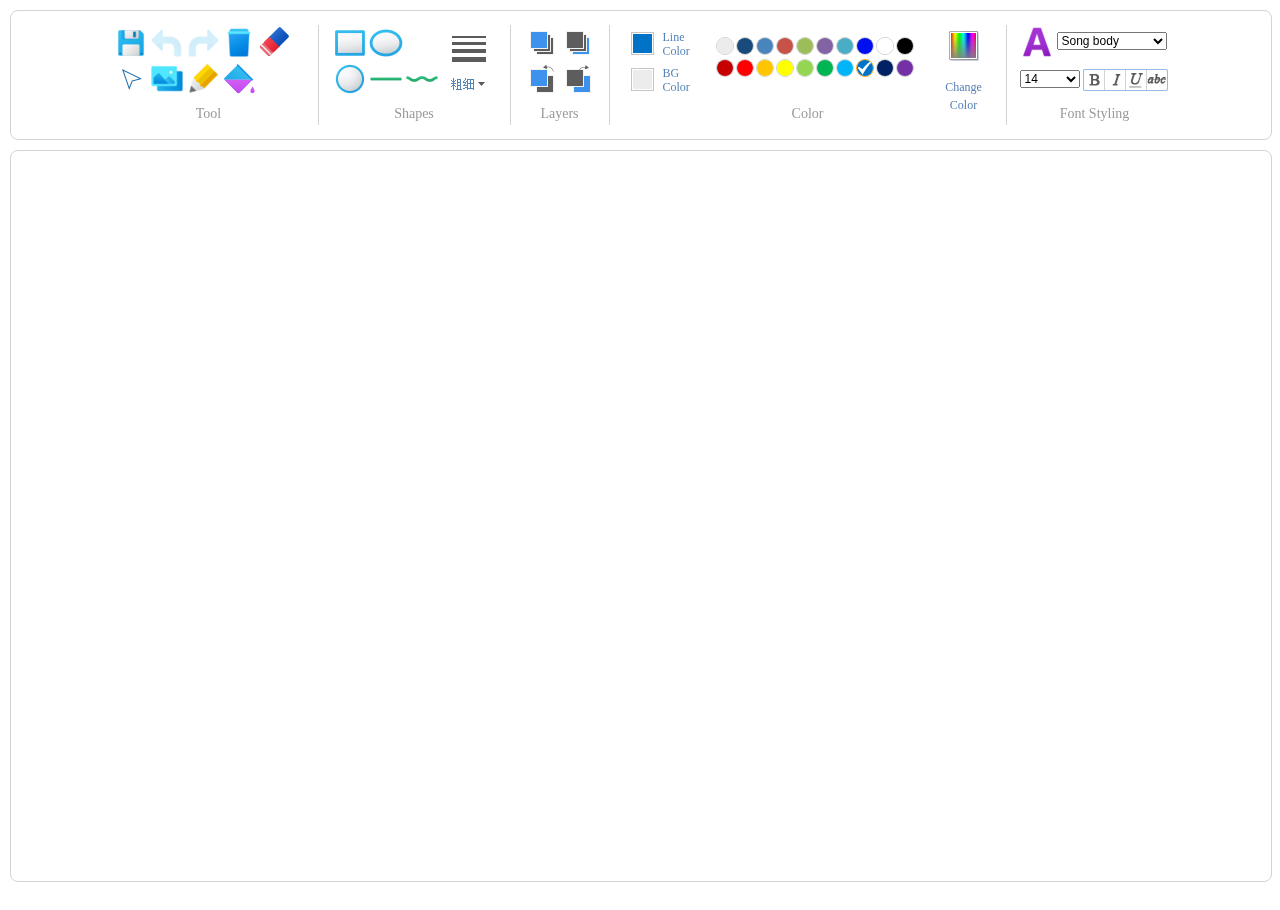
<file: apps/whiteboard/index.html>
<!DOCTYPE html>
<html>

<head>
    <meta charset="utf-8" />
    <meta name="Keywords" content="svg, painter, drawing board" />
    <meta name="Description" content="This is a svg painter!" />
    <meta http-equiv="Cache-control" content="no-cache" />
    <meta name="viewport" content="width=device-width,minimum-scale=1.0,maximum-scale=1.0" />
    <link rel="stylesheet" href="style/normalize.css">
    <link rel="stylesheet" href="style/base.css">
    <link rel="stylesheet" href="style/board.css">

</head>

<body>
    <div class="container">
        <div class="board">
            <div class="main-toolbar">
                <div class="board-panel tool">
                    <div class="board-icon clearfix">
                        <input type="hidden" id="tool_cancel" />
                        <ul>
                            <li id="tool_save"><img src="style/img/icon-1.png" alt="Save" title="Save (Ctrl+s)" />
                            </li>
                            <li id="tool_undo"><img src="style/img/icon-2.png" alt="Undo" title="Undo (Ctrl+z)" />
                            </li>
                            <li id="tool_redo"><img src="style/img/icon-3.png" alt="Redo" title="Redo (Ctrl+y)" />
                            </li>
                            <li class="handle_btn" id="tool_delete"><img src="style/img/icon-4.png" alt="Delete"
                                    title="Delete" /></li>
                            <li class="handle_btn" id="tool_pick"><img src="style/img/icon-18.png" alt="Mouse"
                                    title="Mouse" /></li>
                            <li class="handle_btn" title="Open (Ctrl+O)" id="tt">
                                <img src="style/img/icon-5.png" alt="Open" title="Open" />
                            </li>
                            <li class="handle_btn" id="tool_pencil"><img src="style/img/icon-6.png" alt="Pencil"
                                    title="Pencil" /></li>
                            <li class="handle_btn" id="tool_fill"><img src="style/img/icon-8.png" alt="Fill"
                                    title="Fill" /></li>
                        </ul>
                        <div class="clear-screen" id="clear_all"><img src="style/img/icon-20.png" alt="Clear All"
                                title="Clear All" />
                        </div>
                    </div>
                    <p class="board-text">Tool</p>
                </div>
                <div class="board-panel shape">
                    <div class="board-icon clearfix">
                        <ul class="shape-left">
                            <li class="handle_btn" id="tool_rect"><img src="style/img/icon-9.png" alt="Rectangle"
                                    title="Rectangle" /></li>
                            <li class="handle_btn icon-size-2" id="tool_ellipse"><img src="style/img/icon-10.png"
                                    alt="Ellipse" title="Ellipse" /></li>
                            <li class="handle_btn" id="tool_circle"><img src="style/img/icon-19.png" alt="Circle"
                                    title="Circle" /></li>
                            <li class="handle_btn" id="tool_line"><img src="style/img/icon-11.png" alt="Line"
                                    title="Line" /></li>
                            <li class="handle_btn" id="tool_polyline"><img src="style/img/icon-12.png" alt="Polyline"
                                    title="Polyline" /></li>
                        </ul>
                        <ul class="shape-right">
                            <li class="icon-size-3 js-lineStyle">
                                <img src="style/img/icon-13.png" alt="Line Size" title="Line Size" />
                                <dl class="line-style" id="lineSize">
                                    <dd class="h2 active" data-line-size="2">
                                        <div class="line-inner"><span></span></div>
                                    </dd>
                                    <dd class="h3" data-line-size="4">
                                        <div class="line-inner"><span></span></div>
                                    </dd>
                                    <dd class="h4" data-line-size="8">
                                        <div class="line-inner"><span></span></div>
                                    </dd>
                                    <dd class="h5" data-line-size="16">
                                        <div class="line-inner"><span></span></div>
                                    </dd>
                                </dl>
                            </li>
                        </ul>
                    </div>
                    <p class="board-text">Shapes</p>
                </div>
                <div class="board-panel layer">
                    <div class="board-icon clearfix">
                        <ul>
                            <li id="tool_layer_front"><img src="style/img/icon-14.png" alt="Bring To Front"
                                    title="Bring To Front" />
                            </li>
                            <li id="tool_layer_back"><img src="style/img/icon-15.png" alt="Send to Back"
                                    title="Send to Back" />
                            </li>
                            <li id="tool_layer_forward"><img src="style/img/icon-16.png" alt="Bring Forwards"
                                    title="Bring Forwards" />
                            </li>
                            <li id="tool_layer_backward"><img src="style/img/icon-17.png" alt="Send Backwards"
                                    title="Send Backwards" />
                            </li>
                        </ul>
                    </div>
                    <p class="board-text">Layers</p>
                </div>
                <div class="board-panel color">
                    <div class="board-icon clearfix">
                        <ul class="color-left">
                            <li class="icon-size-2 active" id="font_color">
                                <div class="color-block"><span></span></div>
                                <div class="color-text">Line Color</div>
                            </li>
                            <li class="icon-size-2" id="fill_color">
                                <div class="color-block"><span></span></div>
                                <div class="color-text">BG Color</div>
                            </li>
                        </ul>
                        <div class="color-middle" id="colorPalettes"></div>
                        <ul class="color-right">
                            <li class="icon-size-4" id="customColor">
                                <div class="color-edit">
                                    <i></i>
                                    <p>Change Color</p>
                                </div>
                            </li>
                        </ul>
                    </div>
                    <p class="board-text">Color</p>
                </div>
                <div class="board-panel font">
                    <div class="board-form clearfix">
                        <div class="form-row">
                            <span class="text-tool handle_btn" id="tool_text"><img src="style/img/icon-7.png" alt="插入文本"
                                    title="插入文本" /></span>
                            <select class="chosen-select" style="width:110px;" id="fontFamily">
                                <option value="SimSun" style="font-family:SimSun;" selected="selected" _msthash="397462"
                                    _msttexthash="4244513">Song
                                    body</option>
                                <option value="SimHei" style="font-family:SimHei;" _msthash="397644"
                                    _msttexthash="5811715">blackbody</option>
                                <option value="Microsoft YaHei" style="font-family:Microsoft YaHei;" _msthash="397826"
                                    _msttexthash="15848989">
                                    Microsoft Yahei</option>
                                <option value="NSimSun" style="font-family:Microsoft JhengHei;" _msthash="398008"
                                    _msttexthash="17453488">Microsoft
                                    is in bold</option>
                                <option value="NSimSun" style="font-family:NSimSun;" _msthash="398190"
                                    _msttexthash="7182071">Neo-Song Body</option>
                                <option value="PMingLiU" style="font-family:PMingLiU;" _msthash="398372"
                                    _msttexthash="11440780">New detail</option>
                                <option value="MingLiU" style="font-family:MingLiU;" _msthash="398554"
                                    _msttexthash="8046337">Detailed</option>
                                <option value="DFKai-SB" style="font-family:DFKai-SB;" _msthash="398736"
                                    _msttexthash="7607236">Standard italics
                                </option>
                                <option value="FangSong" style="font-family:FangSong;" _msthash="398918"
                                    _msttexthash="4277533">Imitation Song
                                </option>
                                <option value="KaiTi" style="font-family:KaiTi;" _msthash="421694"
                                    _msttexthash="4568837">Italics</option>
                                <option value="FangSong_GB2312" style="font-family:FangSong_GB2312;" _msthash="421889"
                                    _msttexthash="4342403">
                                    Imitation Song _GB2312</option>
                                <option value="KaiTi_GB2312" style="font-family:KaiTi_GB2312;" _msthash="422084"
                                    _msttexthash="4633707">Italics
                                    _GB2312</option>
                            </select>
                        </div>
                        <div class="form-row">
                            <select class="chosen-select" style="width:60px;" id="fontSize">
                                <option value="8">8</option>
                                <option value="9">9</option>
                                <option value="10">10</option>
                                <option value="11">11</option>
                                <option value="12">12</option>
                                <option value="14" selected="selected">14</option>
                                <option value="16">16</option>
                                <option value="18">18</option>
                                <option value="20">20</option>
                                <option value="22">22</option>
                                <option value="24">24</option>
                                <option value="26">26</option>
                                <option value="28">28</option>
                                <option value="36">36</option>
                                <option value="48">48</option>
                                <option value="72">72</option>
                            </select>
                            <ul class="font-style">
                                <li class="b font_handle_btn" id="fontWeight"></li>
                                <li class="i font_handle_btn" id="fontStyle"></li>
                                <li class="u font_handle_btn" id="fontUnderline"></li>
                                <li class="abc font_handle_btn" id="fontLineThrough"></li>
                            </ul>
                        </div>
                    </div>
                    <p class="board-text">Font Styling</p>
                </div>
            </div>
            <div id="drawingspace">
                <svg tabindex=0 id="svgPanel" style="overflow:hidden;" xmlns="http://www.w3.org/2000/svg"></svg>
            </div>
        </div>
    </div>
    </div>
    <script src="js/jquery/jquery.js"></script>
    <link rel="stylesheet" href="js/spectrum/spectrum.css">
    <script src="js/spectrum/spectrum.js"></script>
    <script type="text/javascript">
        $(function () {

            // -----------------------lineSize start-----------------------
            $('.js-lineStyle').on('click', function () {
                var _obj = $(this).find('dl');
                if (_obj.css('display') == 'none') {
                    _obj.show();
                    $(this).addClass('active');
                } else {
                    _obj.hide();
                    $(this).removeClass('active');
                }
            })
            $(document).bind('click', function (e) {
                var target = $(e.target);
                if (target.closest('.js-lineStyle').length == 0) {
                    $('.js-lineStyle').find('dl').hide();
                    $('.js-lineStyle').removeClass('active');
                }
            })
            $("#lineSize dd").on("click", function () {
                $("#lineSize dd").removeClass("active");
                $(this).addClass("active");
            });
            // -----------------------lineSize end-----------------------

            // -----------------------color start-----------------------
            $(".color-left li").on("click", function () {
                $(".color-left li").removeClass("active");
                $(this).addClass("active");
            });

            var spectrumColors = [
                ["#ECECEC", "#184a7b", "#4a84bd", "#c6524a", "#9cbd5a", "#8463a5", "#4aadc6", "#000ff0", "#ffffff", "#000000"],
                ["#c60000", "#ff0000", "#ffc600", "#ffff00", "#94d652", "#00b552", "#00b5f7", "#0073c6", "#002163", "#7331a5"]
            ];
            $("#colorPalettes").spectrum({
                flat: true,
                showPaletteOnly: true,
                color: '#0073c6',
                move: function (tinycolor) {
                    console.log("color move");
                    console.log(tinycolor.toHexString())
                    if ($("#fill_color").hasClass("active")) {
                        $("#fill_color").attr("data-color", tinycolor.toHexString());
                        $("#fill_color span").eq(0).css("background", tinycolor.toHexString());

                    } else if ($("#font_color").hasClass("active")) {
                        $("#font_color").attr("data-color", tinycolor.toHexString());
                        $("#font_color span").eq(0).css("background", tinycolor.toHexString());
                    }

                },

                palette: spectrumColors
            });

            $("#customColor").spectrum({
                cancelText: "取消",
                chooseText: "确定",
                allowEmpty: true,
                change: function (tinycolor) {
                    if ($("#fill_color").hasClass("active")) {
                        $("#fill_color").attr("data-color", tinycolor.toHexString());
                        $("#fill_color span").eq(0).css("background", tinycolor.toHexString());
                    } else if ($("#font_color").hasClass("active")) {
                        $("#font_color").attr("data-color", tinycolor.toHexString());
                        $("#font_color span").eq(0).css("background", tinycolor.toHexString());
                    }
                }
            });

            $("#font_color span").css("background", GlobalStatus.defaultFontColor);
            $("#font_color").attr("data-color", GlobalStatus.defaultFontColor);
            $("#fill_color span").css("background", GlobalStatus.defaultFillColor);
            $("#fill_color").attr("data-color", GlobalStatus.defaultFillColor);
            // -----------------------color end-----------------------

            // -----------------------handle_btn start-----------------------
            $(".handle_btn").on("click", function () {
                if ($(this).hasClass("active")) {
                    return false;
                } else {
                    $(".handle_btn").removeClass("active");
                    $(this).addClass("active");
                }
            });
            // -----------------------handle_btn end-----------------------
        })
    </script>

    <script src="js/core.js"></script>
    <script src="js/svg/svg.js"></script>
    <script src="js/svg/svg.draggable.js"></script>
    <script src="js/global.status.js"></script>
    <script src="js/svg.doc.extension.js"></script>
    <script src="js/draw.tool.js"></script>
    <script src="js/draw.tool.rect.js"></script>
    <script src="js/draw.tool.pencil.js"></script>
    <script src="js/draw.tool.ellipse.js"></script>
    <script src="js/draw.tool.circle.js"></script>
    <script src="js/draw.tool.line.js"></script>
    <script src="js/draw.tool.polyline.js"></script>
    <script src="js/draw.tool.pick.js"></script>
    <script src="js/handle.border.js"></script>
    <script src="js/handle.border.listener.js"></script>

    <script type="text/javascript">
        if (!SVG.supported) {
            alert('SVG not supported');
        }

        var svgDraw = SVG("svgPanel").size('100%', '100%');
        var svgDoc = svgDraw.doc();
        var currentDrawTool = null;

        function resetCurrentDrawTool() {
            currentDrawTool && currentDrawTool.stop();
            GlobalStatus.unPickAll();
            $("#svgPanel").css("cursor", "default");
        }

        //bind handle_btn event
        $("#tool_rect").on("click", function () {
            resetCurrentDrawTool();
            currentDrawTool = new DrawTool.Rect(svgDoc);
        });
        $("#tool_ellipse").on("click", function () {
            resetCurrentDrawTool();
            currentDrawTool = new DrawTool.Ellipse(svgDoc);
        });

        $("#tool_circle").on("click", function () {
            resetCurrentDrawTool();
            currentDrawTool = new DrawTool.Circle(svgDoc);
        });
        $("#tool_line").on("click", function () {
            resetCurrentDrawTool();
            currentDrawTool = new DrawTool.Line(svgDoc);
        });
        $("#tool_polyline").on("click", function () {
            resetCurrentDrawTool();
            currentDrawTool = new DrawTool.Polyline(svgDoc);
        });
        $("#tool_pencil").on("click", function () {
            resetCurrentDrawTool();
            currentDrawTool = new DrawTool.Pencil(svgDoc);
            $("#svgPanel").css("cursor", "url(style/img/cur/tool_pencil.cur), auto");
        });
        $("#tool_pencil").on("dblclick", function () {
            resetCurrentDrawTool();
            currentDrawTool = new DrawTool.Pencil(svgDoc, 'T');
            $("#svgPanel").css("cursor", "url(style/img/cur/tool_pencil.cur), auto");
        });
        $("#tool_pick").on("click", function () {
            resetCurrentDrawTool();
            currentDrawTool = new DrawTool.Pick(svgDoc);
        });
        $("#tool_layer_front").on("click", function () {
            var elements = GlobalStatus.getPickeds();
            if (elements.length > 0) {
                $(elements).each(function () {
                    this.front();
                });
            }
        });
        $("#tool_layer_back").on("click", function () {
            var elements = GlobalStatus.getPickeds();
            if (elements.length > 0) {
                $(elements).each(function () {
                    this.back();
                });
            }
        });
        $("#tool_layer_backward").on("click", function () {
            var elements = GlobalStatus.getPickeds();
            if (elements.length > 0) {
                $(elements).each(function () {
                    if (this.previous()) {
                        //TODO 迭代 且使用白名单数组
                        if (this.previous().type == "g") {
                            this.backward();
                        }
                        this.backward();
                    }
                });
            }
        });
        $("#tool_layer_forward").on("click", function () {
            var elements = GlobalStatus.getPickeds();
            if (elements.length > 0) {
                $(elements).each(function () {
                    if (this.next()) {
                        if (this.next().type == "g") {
                            this.forward();
                        }
                        this.forward();
                    }
                });
            }
        });
        $("#tool_fill").on("click", function () {
            resetCurrentDrawTool();
        });
        $("#tool_delete").on("click", function () {
            resetCurrentDrawTool();
        });
        $("#clear_all").on("click", function () {
            $(GlobalStatus.getAllElements()).each(function () {
                this.handleBorder && this.handleBorder.hide()
                this.remove();
            });
        });

        $(function () {
            $("#tool_pencil").click();
        });
    </script>
</body>

</html>
</file>
<file: apps/whiteboard/style/board.css>
@charset "utf-8";

html {
	height: 100%;
}

body {
	padding: 0;
	height: 100%;
	width: 100%;
	overflow: hidden;
}

@font-face {
	font-family: 'Segoe UI Variable';
	font-style: normal;
	font-weight: 400;
	src: local('Segoe UI Variable'), url('https://fonts.cdnfonts.com/s/63254/SegoeUIVF.woff') format('woff');
}

* {
	font-family: Segoe UI Variable, Segoe UI;
}

.container {
	width: 100%;
	height: 100%;
	font-size: 12px;
	line-height: 1.5;
	font-family: arial, '\5fae\8f6f\96c5\9ed1', '\5b8b\4f53';
}

.container-wrap {
	height: 100%;
	width: 100%;
	margin: 0 auto;
}

.title-bar {
	margin-top: 14px;
	line-height: 42px;
	margin-bottom: 18px;
	overflow: hidden;
}

.title-bar .title {
	font-size: 24px;
	color: #3e91eb;
}


.board {
	min-height: 500px;
	height: 100%;
}

#drawingspace {
	height: calc(100% - 170px);
	width: calc(100% - 20px);
	margin-left: 10px;
	margin-top: 10px;
	backdrop-filter: saturate(3) blur(20px);
	background: rgba(255, 255, 255, 0.8);
	border-radius: 8px;
	border: 1.75px solid #d3d3d3;
}


/* 工具栏
-------------------------------------------------------------- */
.board .main-toolbar {
	display: flex;
	justify-content: center;
	width: calc(100% - 20px);
	margin-left: 10px;
	margin-top: 10px;
	border-radius: 8px;
	padding: 14px 0;
	height: 100px;
	border: 1.75px solid #d3d3d3;
	/* background: url(img/board/board-bg.png) repeat-x; */
	backdrop-filter: saturate(3) blur(20px);
	background: rgba(255, 255, 255, 0.8);
}

.board-panel {
	float: left;
	padding: 0 13px;
	border-right: 1px solid #d3d3d3;
	height: 100px;
}

.board-panel.last {
	border: 0;
}

.board-icon {
	height: 72px;
	margin-bottom: 6px;
	position: relative;
}

.board-icon li {
	float: left;
	margin: 1px;
	width: 34px;
	height: 34px;
	cursor: default;
}

.board-icon li.icon-size-2 {
	width: 70px;
	height: 34px;
}

.board-icon li.icon-size-3 {
	width: 55px;
	height: 100px;
}

.board-icon li.icon-size-4 {
	width: 60px;
	height: 100px;
}

.board-panel.tool .clear-screen {
	width: 48px;
	height: 70px;
	position: absolute;
	right: 0;
	top: 0;
}

.board-text {
	font-size: 14px;
	text-align: center;
	color: #999;
}

.board-panel.tool {
	width: 192px;
}

.board-panel.tool ul {
	width: 144px;
}

.board-panel.shape {
	width: 165px;
}

.board-panel.layer {
	width: 72px;
}

.board-panel.color {
	width: 370px;
}

.board-panel.font {
	width: 150px;
	border: none;
}

.board-panel.size {
	width: 82px;
}

/* 形状
-------------------------------------------------------------- */
.shape-left {
	float: left;
	width: 108px;
}

.shape-right {
	position: absolute;
	right: 0;
	top: 0;
	width: 57px;
}

.shape-right .line-style {
	padding: 10px 1px;
	width: 106px;
	border: 1px solid #d2d4d1;
	background: #fff;
	display: none;
}

.shape-right .line-style dd {
	display: table;
	height: 16px;
	width: 106px;
	overflow: hidden;
}

.shape-right .line-style .line-inner {
	display: table-cell;
	vertical-align: middle;
}

.shape-right .line-style span {
	display: block;
	background: #5b5b5b;
}

.shape-right .line-style .h2 span {
	height: 2px;
}

.shape-right .line-style .h3 span {
	height: 3px;
}

.shape-right .line-style .h4 span {
	height: 4px;
}

.shape-right .line-style .h5 span {
	height: 5px;
}

/* 颜色
-------------------------------------------------------------- */
.color-left,
.color-middle,
.color-right {
	float: left;
}

.color-left {
	width: 72px;
	margin-right: 10px;
}

.color-left li {
	height: 33px;
}

.color-left .color-block {
	float: left;
	margin: 6px 0 0 7px;
	border: 1px solid #c5c5c7;
	background: #fff;
}

.color-left .color-block span {
	float: left;
	width: 19px;
	height: 19px;
	margin: 1px;
}

.color-left .color-text {
	float: right;
	width: 24px;
	line-height: 14px;
	margin: 4px 7px 0 0;
	color: #5483b7;
}

/*.color-middle{
	width:222px;
}
.color-middle li{
	width:20px;
	height:20px;
	margin:0 2px 5px 0;
}
.color-middle li:hover{
	background:none;
}

.color-middle .color-block{
	float:left;
	border:1px solid #c5c5c7;
}
.color-middle li:hover .color-block{
	border-color:#f29536;
}
.color-middle li.blank:hover .color-block{
	border-color:#c5c5c7;
}
.color-middle .color-block span{
	float:left;
	width:16px;
	height:16px;
	border:1px solid #fff;
}*/
.color-right {
	width: 60px;
	position: absolute;
	right: 0;
	top: 0;
}

.color-edit {
	text-align: center;
}

.color-edit i {
	display: block;
	width: 30px;
	height: 30px;
	margin: 5px auto 17px auto;
	background: url(img/board/board-colorEdit.png) no-repeat;
}

.color-edit p {
	color: #5681b4;
}

/* 表单
-------------------------------------------------------------- */
.board-form {
	height: 72px;
	margin-bottom: 6px;
}

.board-form .text-tool {
	display: inline-block;
	width: 34px;
	height: 34px;
	vertical-align: middle;
}

.board-form .form-row {
	margin-bottom: 10px;
}

.board-form .font-style {
	display: inline-block;
	vertical-align: middle;
}

.board-form .font-style li {
	float: left;
	width: 21px;
	height: 22px;
	background: url(img/board/font-style.png) no-repeat;
}

.board-form .font-style li.b {
	width: 22px;
	background-position: 0 0;
}

.board-form .font-style li.i {
	background-position: -32px 0;
}

.board-form .font-style li.u {
	background-position: -63px 0;
}

.board-form .font-style li.abc {
	background-position: -94px 0;
}

.board-form .canvas-size {
	overflow: hidden;
	display: none;
}

.board-form .canvas-size .label {
	float: left;
	width: 30px;
	font-size: 14px;
	text-align: right;
	line-height: 22px;
	color: #666;
}

.board-form .canvas-size input {
	float: left;
	padding: 0 6px;
	width: 31px;
	font-size: 14px;
	height: 20px;
	line-height: 20px;
	border: 1px solid #95bae4;
	color: #666;
}


.sp-container {
	z-index: 0;
	border: none !important;
	background: none !important;
}

.sp-palette .sp-thumb-inner {
	border-radius: 200px;
}

.sp-palette .sp-thumb-el {
	background: none !important;
	border-radius: 200px;
}

#tool_undo {
	opacity: 0.2;
}

#tool_redo {
	opacity: 0.2;
}
</file>
<file: apps/whiteboard/js/spectrum/spectrum.css>
/***
Spectrum Colorpicker v1.8.0
https://github.com/bgrins/spectrum
Author: Brian Grinstead
License: MIT
***/

.sp-container {
    position:absolute;
    top:0;
    left:0;
    display:inline-block;
    *display: inline;
    *zoom: 1;
    /* https://github.com/bgrins/spectrum/issues/40 */
    z-index: 9999994;
    overflow: hidden;
}
.sp-container.sp-flat {
    position: relative;
}

/* Fix for * { box-sizing: border-box; } */
.sp-container,
.sp-container * {
    -webkit-box-sizing: content-box;
       -moz-box-sizing: content-box;
            box-sizing: content-box;
}

/* http://ansciath.tumblr.com/post/7347495869/css-aspect-ratio */
.sp-top {
  position:relative;
  width: 100%;
  display:inline-block;
}
.sp-top-inner {
   position:absolute;
   top:0;
   left:0;
   bottom:0;
   right:0;
}
.sp-color {
    position: absolute;
    top:0;
    left:0;
    bottom:0;
    right:20%;
}
.sp-hue {
    position: absolute;
    top:0;
    right:0;
    bottom:0;
    left:84%;
    height: 100%;
}

.sp-clear-enabled .sp-hue {
    top:33px;
    height: 77.5%;
}

.sp-fill {
    padding-top: 80%;
}
.sp-sat, .sp-val {
    position: absolute;
    top:0;
    left:0;
    right:0;
    bottom:0;
}

.sp-alpha-enabled .sp-top {
    margin-bottom: 18px;
}
.sp-alpha-enabled .sp-alpha {
    display: block;
}
.sp-alpha-handle {
    position:absolute;
    top:-4px;
    bottom: -4px;
    width: 6px;
    left: 50%;
    cursor: pointer;
    border: 1px solid black;
    background: white;
    opacity: .8;
}
.sp-alpha {
    display: none;
    position: absolute;
    bottom: -14px;
    right: 0;
    left: 0;
    height: 8px;
}
.sp-alpha-inner {
    border: solid 1px #333;
}

.sp-clear {
    display: none;
}

.sp-clear.sp-clear-display {
    background-position: center;
}

.sp-clear-enabled .sp-clear {
    display: block;
    position:absolute;
    top:0px;
    right:0;
    bottom:0;
    left:84%;
    height: 28px;
}

/* Don't allow text selection */
.sp-container, .sp-replacer, .sp-preview, .sp-dragger, .sp-slider, .sp-alpha, .sp-clear, .sp-alpha-handle, .sp-container.sp-dragging .sp-input, .sp-container button  {
    -webkit-user-select:none;
    -moz-user-select: -moz-none;
    -o-user-select:none;
    user-select: none;
}

.sp-container.sp-input-disabled .sp-input-container {
    display: none;
}
.sp-container.sp-buttons-disabled .sp-button-container {
    display: none;
}
.sp-container.sp-palette-buttons-disabled .sp-palette-button-container {
    display: none;
}
.sp-palette-only .sp-picker-container {
    display: none;
}
.sp-palette-disabled .sp-palette-container {
    display: none;
}

.sp-initial-disabled .sp-initial {
    display: none;
}


/* Gradients for hue, saturation and value instead of images.  Not pretty... but it works */
.sp-sat {
    background-image: -webkit-gradient(linear,  0 0, 100% 0, from(#FFF), to(rgba(204, 154, 129, 0)));
    background-image: -webkit-linear-gradient(left, #FFF, rgba(204, 154, 129, 0));
    background-image: -moz-linear-gradient(left, #fff, rgba(204, 154, 129, 0));
    background-image: -o-linear-gradient(left, #fff, rgba(204, 154, 129, 0));
    background-image: -ms-linear-gradient(left, #fff, rgba(204, 154, 129, 0));
    background-image: linear-gradient(to right, #fff, rgba(204, 154, 129, 0));
    -ms-filter: "progid:DXImageTransform.Microsoft.gradient(GradientType = 1, startColorstr=#FFFFFFFF, endColorstr=#00CC9A81)";
    filter : progid:DXImageTransform.Microsoft.gradient(GradientType = 1, startColorstr='#FFFFFFFF', endColorstr='#00CC9A81');
}
.sp-val {
    background-image: -webkit-gradient(linear, 0 100%, 0 0, from(#000000), to(rgba(204, 154, 129, 0)));
    background-image: -webkit-linear-gradient(bottom, #000000, rgba(204, 154, 129, 0));
    background-image: -moz-linear-gradient(bottom, #000, rgba(204, 154, 129, 0));
    background-image: -o-linear-gradient(bottom, #000, rgba(204, 154, 129, 0));
    background-image: -ms-linear-gradient(bottom, #000, rgba(204, 154, 129, 0));
    background-image: linear-gradient(to top, #000, rgba(204, 154, 129, 0));
    -ms-filter: "progid:DXImageTransform.Microsoft.gradient(startColorstr=#00CC9A81, endColorstr=#FF000000)";
    filter : progid:DXImageTransform.Microsoft.gradient(startColorstr='#00CC9A81', endColorstr='#FF000000');
}

.sp-hue {
    background: -moz-linear-gradient(top, #ff0000 0%, #ffff00 17%, #00ff00 33%, #00ffff 50%, #0000ff 67%, #ff00ff 83%, #ff0000 100%);
    background: -ms-linear-gradient(top, #ff0000 0%, #ffff00 17%, #00ff00 33%, #00ffff 50%, #0000ff 67%, #ff00ff 83%, #ff0000 100%);
    background: -o-linear-gradient(top, #ff0000 0%, #ffff00 17%, #00ff00 33%, #00ffff 50%, #0000ff 67%, #ff00ff 83%, #ff0000 100%);
    background: -webkit-gradient(linear, left top, left bottom, from(#ff0000), color-stop(0.17, #ffff00), color-stop(0.33, #00ff00), color-stop(0.5, #00ffff), color-stop(0.67, #0000ff), color-stop(0.83, #ff00ff), to(#ff0000));
    background: -webkit-linear-gradient(top, #ff0000 0%, #ffff00 17%, #00ff00 33%, #00ffff 50%, #0000ff 67%, #ff00ff 83%, #ff0000 100%);
    background: linear-gradient(to bottom, #ff0000 0%, #ffff00 17%, #00ff00 33%, #00ffff 50%, #0000ff 67%, #ff00ff 83%, #ff0000 100%);
}

/* IE filters do not support multiple color stops.
   Generate 6 divs, line them up, and do two color gradients for each.
   Yes, really.
 */
.sp-1 {
    height:17%;
    filter: progid:DXImageTransform.Microsoft.gradient(startColorstr='#ff0000', endColorstr='#ffff00');
}
.sp-2 {
    height:16%;
    filter: progid:DXImageTransform.Microsoft.gradient(startColorstr='#ffff00', endColorstr='#00ff00');
}
.sp-3 {
    height:17%;
    filter: progid:DXImageTransform.Microsoft.gradient(startColorstr='#00ff00', endColorstr='#00ffff');
}
.sp-4 {
    height:17%;
    filter: progid:DXImageTransform.Microsoft.gradient(startColorstr='#00ffff', endColorstr='#0000ff');
}
.sp-5 {
    height:16%;
    filter: progid:DXImageTransform.Microsoft.gradient(startColorstr='#0000ff', endColorstr='#ff00ff');
}
.sp-6 {
    height:17%;
    filter: progid:DXImageTransform.Microsoft.gradient(startColorstr='#ff00ff', endColorstr='#ff0000');
}

.sp-hidden {
    display: none !important;
}

/* Clearfix hack */
.sp-cf:before, .sp-cf:after { content: ""; display: table; }
.sp-cf:after { clear: both; }
.sp-cf { *zoom: 1; }

/* Mobile devices, make hue slider bigger so it is easier to slide */
@media (max-device-width: 480px) {
    .sp-color { right: 40%; }
    .sp-hue { left: 63%; }
    .sp-fill { padding-top: 60%; }
}
.sp-dragger {
   border-radius: 5px;
   height: 5px;
   width: 5px;
   border: 1px solid #fff;
   background: #000;
   cursor: pointer;
   position:absolute;
   top:0;
   left: 0;
}
.sp-slider {
    position: absolute;
    top:0;
    cursor:pointer;
    height: 3px;
    left: -1px;
    right: -1px;
    border: 1px solid #000;
    background: white;
    opacity: .8;
}

/*
Theme authors:
Here are the basic themeable display options (colors, fonts, global widths).
See http://bgrins.github.io/spectrum/themes/ for instructions.
*/

.sp-container {
    border-radius: 0;
    background-color: #ECECEC;
    border: solid 1px #f0c49B;
    padding: 0;
}
.sp-container, .sp-container button, .sp-container input, .sp-color, .sp-hue, .sp-clear {
    font: normal 12px "Lucida Grande", "Lucida Sans Unicode", "Lucida Sans", Geneva, Verdana, sans-serif;
    -webkit-box-sizing: border-box;
    -moz-box-sizing: border-box;
    -ms-box-sizing: border-box;
    box-sizing: border-box;
}
.sp-top {
    margin-bottom: 3px;
}
.sp-color, .sp-hue, .sp-clear {
    border: solid 1px #666;
}

/* Input */
.sp-input-container {
    float:right;
    width: 100px;
    margin-bottom: 4px;
}
.sp-initial-disabled  .sp-input-container {
    width: 100%;
}
.sp-input {
   font-size: 12px !important;
   border: 1px inset;
   padding: 4px 5px;
   margin: 0;
   width: 100%;
   background:transparent;
   border-radius: 3px;
   color: #222;
}
.sp-input:focus  {
    border: 1px solid orange;
}
.sp-input.sp-validation-error {
    border: 1px solid red;
    background: #fdd;
}
.sp-picker-container , .sp-palette-container {
    float:left;
    position: relative;
    padding: 10px;
    padding-bottom: 300px;
    margin-bottom: -290px;
}
.sp-picker-container {
    width: 172px;
    border-left: solid 1px #fff;
}

/* Palettes */
.sp-palette-container {
    border-right: solid 1px #ccc;
}

.sp-palette-only .sp-palette-container {
    border: 0;
}

.sp-palette .sp-thumb-el {
    display: block;
    position:relative;
    float:left;
    width: 24px;
    height: 15px;
    margin: 3px;
    cursor: pointer;
    border:solid 2px transparent;
}
.sp-palette .sp-thumb-el:hover, .sp-palette .sp-thumb-el.sp-thumb-active {
    border-color: orange;
}
.sp-thumb-el {
    position:relative;
}

/* Initial */
.sp-initial {
    float: left;
    border: solid 1px #333;
}
.sp-initial span {
    width: 30px;
    height: 25px;
    border:none;
    display:block;
    float:left;
    margin:0;
}

.sp-initial .sp-clear-display {
    background-position: center;
}

/* Buttons */
.sp-palette-button-container,
.sp-button-container {
    float: right;
}

/* Replacer (the little preview div that shows up instead of the <input>) */
.sp-replacer {
    margin:0;
    overflow:hidden;
    cursor:pointer;
    padding: 4px;
    display:inline-block;
    *zoom: 1;
    *display: inline;
    border: solid 1px #91765d;
    background: #eee;
    color: #333;
    vertical-align: middle;
}
.sp-replacer:hover, .sp-replacer.sp-active {
    border-color: #F0C49B;
    color: #111;
}
.sp-replacer.sp-disabled {
    cursor:default;
    border-color: silver;
    color: silver;
}
.sp-dd {
    padding: 2px 0;
    height: 16px;
    line-height: 16px;
    float:left;
    font-size:10px;
}
.sp-preview {
    position:relative;
    width:25px;
    height: 20px;
    border: solid 1px #222;
    margin-right: 5px;
    float:left;
    z-index: 0;
}

.sp-palette {
    *width: 220px;
    max-width: 220px;
}
.sp-palette .sp-thumb-el {
    width:16px;
    height: 16px;
    margin:2px 1px;
    border: solid 1px #d0d0d0;
}

.sp-container {
    padding-bottom:0;
}


/* Buttons: http://hellohappy.org/css3-buttons/ */
.sp-container button {
  background-color: #eeeeee;
  background-image: -webkit-linear-gradient(top, #eeeeee, #cccccc);
  background-image: -moz-linear-gradient(top, #eeeeee, #cccccc);
  background-image: -ms-linear-gradient(top, #eeeeee, #cccccc);
  background-image: -o-linear-gradient(top, #eeeeee, #cccccc);
  background-image: linear-gradient(to bottom, #eeeeee, #cccccc);
  border: 1px solid #ccc;
  border-bottom: 1px solid #bbb;
  border-radius: 3px;
  color: #333;
  font-size: 14px;
  line-height: 1;
  padding: 5px 4px;
  text-align: center;
  text-shadow: 0 1px 0 #eee;
  vertical-align: middle;
}
.sp-container button:hover {
    background-color: #dddddd;
    background-image: -webkit-linear-gradient(top, #dddddd, #bbbbbb);
    background-image: -moz-linear-gradient(top, #dddddd, #bbbbbb);
    background-image: -ms-linear-gradient(top, #dddddd, #bbbbbb);
    background-image: -o-linear-gradient(top, #dddddd, #bbbbbb);
    background-image: linear-gradient(to bottom, #dddddd, #bbbbbb);
    border: 1px solid #bbb;
    border-bottom: 1px solid #999;
    cursor: pointer;
    text-shadow: 0 1px 0 #ddd;
}
.sp-container button:active {
    border: 1px solid #aaa;
    border-bottom: 1px solid #888;
    -webkit-box-shadow: inset 0 0 5px 2px #aaaaaa, 0 1px 0 0 #eeeeee;
    -moz-box-shadow: inset 0 0 5px 2px #aaaaaa, 0 1px 0 0 #eeeeee;
    -ms-box-shadow: inset 0 0 5px 2px #aaaaaa, 0 1px 0 0 #eeeeee;
    -o-box-shadow: inset 0 0 5px 2px #aaaaaa, 0 1px 0 0 #eeeeee;
    box-shadow: inset 0 0 5px 2px #aaaaaa, 0 1px 0 0 #eeeeee;
}
.sp-cancel {
    font-size: 11px;
    color: #d93f3f !important;
    margin:0;
    padding:2px;
    margin-right: 5px;
    vertical-align: middle;
    text-decoration:none;

}
.sp-cancel:hover {
    color: #d93f3f !important;
    text-decoration: underline;
}


.sp-palette span:hover, .sp-palette span.sp-thumb-active {
    border-color: #000;
}

.sp-preview, .sp-alpha, .sp-thumb-el {
    position:relative;
    background-image: url([data-uri]);
}
.sp-preview-inner, .sp-alpha-inner, .sp-thumb-inner {
    display:block;
    position:absolute;
    top:0;left:0;bottom:0;right:0;
}

.sp-palette .sp-thumb-inner {
    background-position: 50% 50%;
    background-repeat: no-repeat;
}

.sp-palette .sp-thumb-light.sp-thumb-active .sp-thumb-inner {
    background-image: url([data-uri]);
}

.sp-palette .sp-thumb-dark.sp-thumb-active .sp-thumb-inner {
    background-image: url([data-uri]);
}

.sp-clear-display {
    background-repeat:no-repeat;
    background-position: center;
    background-image: url([data-uri]);
}
</file>
<file: apps/whiteboard/style/base.css>
@charset "utf-8";
/*-------------------------------------------reset------------------------------------------------*/
body,
div,
dl,
dt,
dd,
ul,
ol,
li,
h1,
h2,
h3,
h4,
h5,
h6,
pre,
code,
form,
fieldset,
legend,
input,
textarea,
p,
blockquote,
th,
td {
	margin:0;
	padding:0;
}
fieldset,
img {
	border:0;
}
li {
	list-style:none;
}


/*-------------------------------------base.css-------------------------------------------*/
/*文字排版*/
.f12{font-size:12px;}
.f14{font-size:14px;}
.fb{font-weight:bold;}
.fn{font-weight:normal;}
.t2{text-indent:2em;}
.unl,a.unl,body a.unl,body *.unl,body a.unl:link,body a.unl:visited{text-decoration:underline;}
.no_unl{text-decoration:none;}
.recommend .no_unl{text-decoration:none;}
.yahei{font-family:"\5FAE\8F6F\96C5\9ED1";}
.ma{ margin:0 auto;}
/*定位*/
.tl{text-align:left;}
.tc{text-align:center;}
.tr{text-align:right;}
.bc{margin-left:auto;margin-right:auto;}
/*
	fl包含display inline  是为了解决ie6双边距  
	如果.fl用在ul(可能还有别的标签)标签上会出现类似text-indent的bug  
	可以通过给li标签浮动修正 或者覆盖掉此处的display属性
*/
.fl{float:left;display:inline;}
.fr{float:right;display:inline;}
.cb{clear:both;}
.cl{clear:left;}
.cr{clear:right;}
/*
	不加block在标准浏览器中无法清除ie6、7可以但下面多一像素
	height:0px;时ie6中无法清除(给浮动块margin可以看出)
*/
.clear{clear:both;overflow:hidden;display:block;height:0px;_height:1px;}
/*
	clearfix清除浮动后在ie6、7中会忽略浮动框的margin-bottom
	并且偶尔会由于layout被激活而出现一些bug  如多出间隙等
	此时可以使用.clear来避免这种bug 或者两者结合使用
*/
.clearfix:after{content:'.';display:block;height:0;clear:both;visibility:hidden;}
.clearfix{*zoom:1;}
.clearfix .clear{_height:0px;}
/*
	一般情况下使用clearfix即可
	出现忽略margin等情况是clearfix与clear一起使用
	单独使用clear一般可以清除浮动，但ie6会多一个像素
*/
.vm{vertical-align:middle;}
/*解决图片 文字标签 表单 垂直对齐问题*/
.vms{vertical-align:middle;display:inline-block;}
/*ie空隙bug*/
.vb_{_vertical-align:bottom;}
.vb{vertical-align:bottom;}
.vt{vertical-align:top;}
.pr{position:relative;}
.pa{position:absolute;}
.abs-right{position:absolute;right:0;}
.zoom{zoom:1;}
.hidden{visibility:hidden;}
/* 去除button私有属性，解决FF中按钮文字偏下的BUG  */
button::-moz-focus-inner, input[type="reset"]::-moz-focus-inner, input[type="button"]::-moz-focus-inner, input[type="submit"]::-moz-focus-inner, input[type="file"] > input[type="button"]::-moz-focus-inner {border:none /*去虚线框*/;padding:0;}

/*
	block 如img标签有时需要此class来消除空行
*/
.block{display:block;}
.none{display:none;}
/*
	常用的变量css可以在项目css中写出
	如：.w10{width:10px;}
		.m10{margin:10px;}
		.p10{padding:10px;}
	可在项目中给出语义化class名
	如：.wNormal{width:100px;}
		.wPage{width:950px;}
	等..
*/
/*
	其它需要的在项目css中写出
	height等使用较少，这里不给出
	边距提供0 5 10 15 20
	宽度提供 10 20 30 40 50 100 150 200 250 300 350 400 450 500 600 700 800 900 1000
	p放在前面 pl,pr,pt,pb等放在后面 便于覆盖
*/
/*width*/
.w10{width:10px;}
.w20{width:20px;}
.w30{width:30px;}
.w40{width:40px;}
.w50{width:50px;}
.w100{width:100px;}
.w150{width:150px;}
.w200{width:200px;}
.w250{width:250px;}
.w300{width:300px;}
.w350{width:350px;}
.w400{width:400px;}
.w450{width:450px;}
.w500{width:500px;}
.w600{width:600px;}
.w700{width:700px;}
.w800{width:800px;}
.w900{width:900px;}
/*添加常见页面宽度*/
.w950{width:950px;}
.w960{width:960px;}
.w1000{width:1000px;}

.w1200{width:1200px;}
.w1160{width:1600px;}
/*padding*/
.p5{padding:5px;}
.p10{padding:10px;}
.p15{padding:15px;}
.p20{padding:20px;}
.pl0{padding-left:0;}
.pl5{padding-left:5px;}
.pl10{padding-left:10px;}
.pl15{padding-left:15px;}
.pl20{padding-left:20px;}
.pr0{padding-right:0;}
.pr5{padding-right:5px;}
.pr10{padding-right:10px;}
.pr15{padding-right:15px;}
.pr20{padding-right:20px;}
.pr50{padding-right:50px;}
.pr55{padding-right:55px;}
.pt0{padding-top:0;}
.pt5{padding-top:5px;}
.pt10{padding-top:10px;}
.pt15{padding-top:15px;}
.pt20{padding-top:20px;}
.pb0{padding-bottom:0;}
.pb5{padding-bottom:5px;}
.pb10{padding-bottom:10px;}
.pb15{padding-bottom:15px;}
.pb20{padding-bottom:20px;}
/*margin*/
.m5{margin:5px;}
.m10{margin:10px;}
.m15{margin:15px;}
.m20{margin:20px;}
.ml0{margin-left:0;}
.ml5{margin-left:5px;}
.ml10{margin-left:10px;}
.ml15{margin-left:15px;}
.ml20{margin-left:20px;}
.ml30{margin-left:30px;}
.ml40{margin-left:40px;}
.mr0{margin-right:0;}
.mr5{margin-right:5px;}
.mr10{margin-right:10px;}
.mr15{margin-right:15px;}
.mr20{margin-right:20px;}
.mr30{ margin-right:30px;}
.mt0{margin-top:0;}
.mt4{margin-top:4px;}
.mt5{margin-top:5px;}
.mt10{margin-top:10px;}
.mt15{margin-top:15px;}
.mt20{margin-top:20px;}
.mt25{margin-top:25px;}
.mt30{margin-top:30px;}
.mt80{margin-top:80px;}
.mb0{margin-bottom:0;}
.mb5{margin-bottom:5px;}
.mb10{margin-bottom:10px;}
.mb15{margin-bottom:15px;}
.mb20{margin-bottom:20px;}
/*line-height*/
.lh24{line-height:24px;}
.lh18{line-height:18px;}
.lh_16{line-height:1.6em;}
.lh_2{line-height:2em;}
/**/
.ovh{overflow:hidden;}
/*去掉chrome浏览器表单焦点效果 textarea拖动大小特性*/
input,button,select,textarea{ outline:none;} 
textarea{ resize:none;}

.hd{ cursor:pointer;}
</file>
